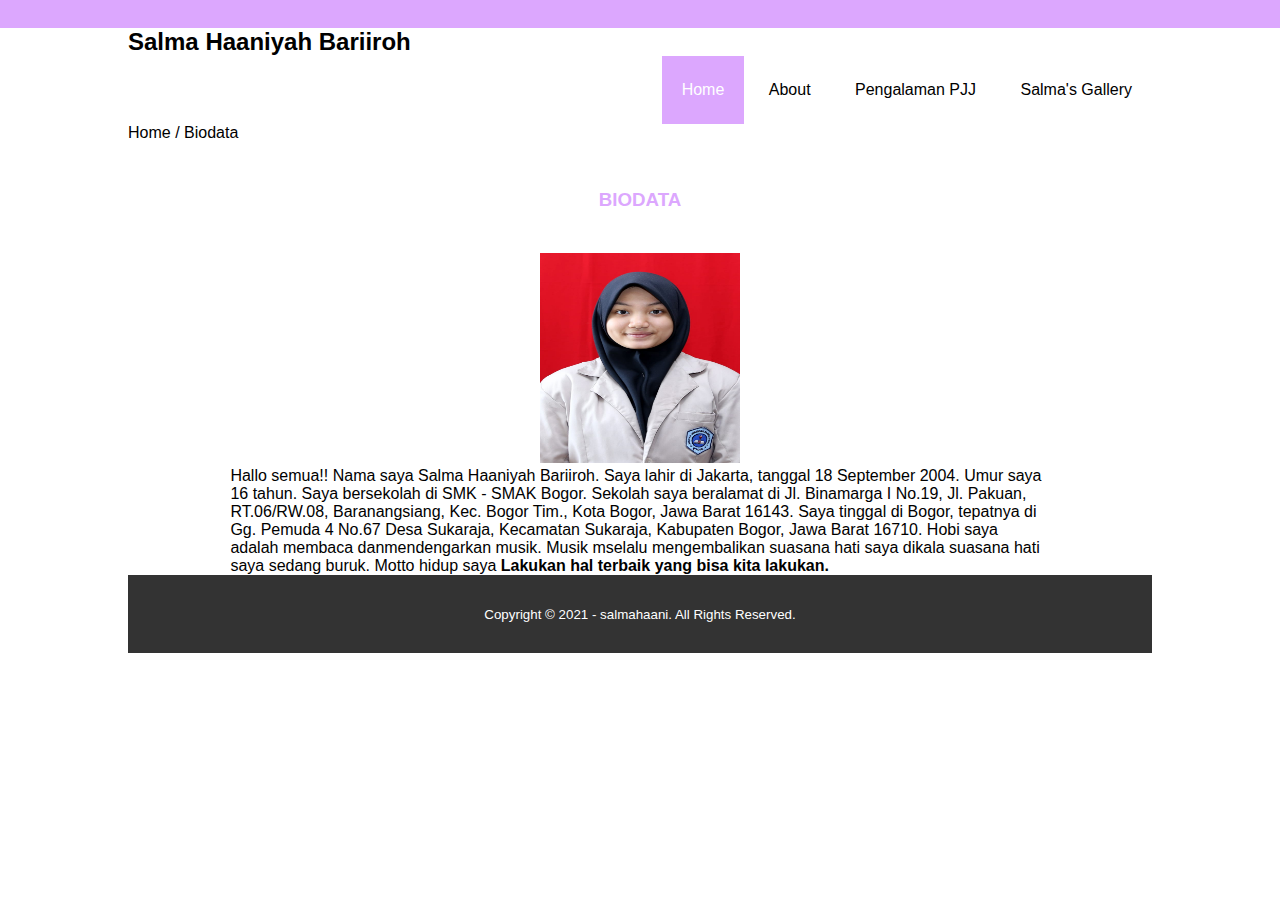
<file: biodata.html>
<!DOCTYPE html>
<html>
    <head>
        <meta charset="UTF-8"/>
        <meta name="viewport" content="widht=device-widht,initial scale=1.0"/>
        <meta http-equiv="X-U-Compatible" content="ie=edge"/>
        <link rel="stylesheet" type="text/css" href="style.css">
    </head>
	<!-- header -->
	<div class="medsos">
		<div class="container">
			<ul>
				<li> <a href=" https://www.instagram.com/salmahaani/"><i class="fab fa-instagram"></i></a></li>
				<li> <a href="https://twitter.com/azagross"><i class="fab fa-twitter"></i></a></li>
			</ul>
		</div>
	</div>
		<header>
			<div class="container">
				<h2><a href="index.html">Salma Haaniyah Bariiroh</a></h2>
				<ul>
					<li class="active"><a href="index.html">Home</a></li>
					<li><a href="biodata.html">About</a></li>
					<li><a href="pengalaman.html">Pengalaman PJJ</a></li>
					<li><a href="gallery.html">Salma's Gallery</a></li>
				</ul>
			</div>
		</header>
<!--label-->
    <section class="label">
        <div class = "container">
            <p> Home / Biodata</p>

<!--biodata-->
<section class="biodata">
    <div class="container">
        <h3>BIODATA</h3>
        <center><img src="foto.JPG.jpeg"width="200"; height="210px"; style="float: center;"></center>
        <left><p> Hallo semua!! Nama saya Salma Haaniyah Bariiroh. Saya lahir di Jakarta, tanggal 18 September 2004. Umur saya 16 tahun. Saya bersekolah di <a href="http://www.smakbo.sch.id/">SMK - SMAK Bogor</a>. Sekolah saya beralamat di Jl. Binamarga I No.19, Jl. Pakuan, RT.06/RW.08, Baranangsiang, Kec. Bogor Tim., Kota Bogor, Jawa Barat 16143. Saya tinggal di Bogor, tepatnya di Gg. Pemuda 4 No.67 Desa Sukaraja, Kecamatan Sukaraja, Kabupaten Bogor, Jawa Barat 16710. Hobi saya adalah membaca danmendengarkan musik. Musik mselalu mengembalikan suasana hati saya dikala suasana hati saya sedang buruk. Motto hidup saya <strong>Lakukan hal terbaik yang bisa kita lakukan.</strong> </p>
    </div>
</section>

<!--footer-->
<footer>
    <div class="container">
        <small>Copyright &copy; 2021 - salmahaani. All Rights Reserved.</small>
    </div>
</footer>

</body>
</html>
</file>
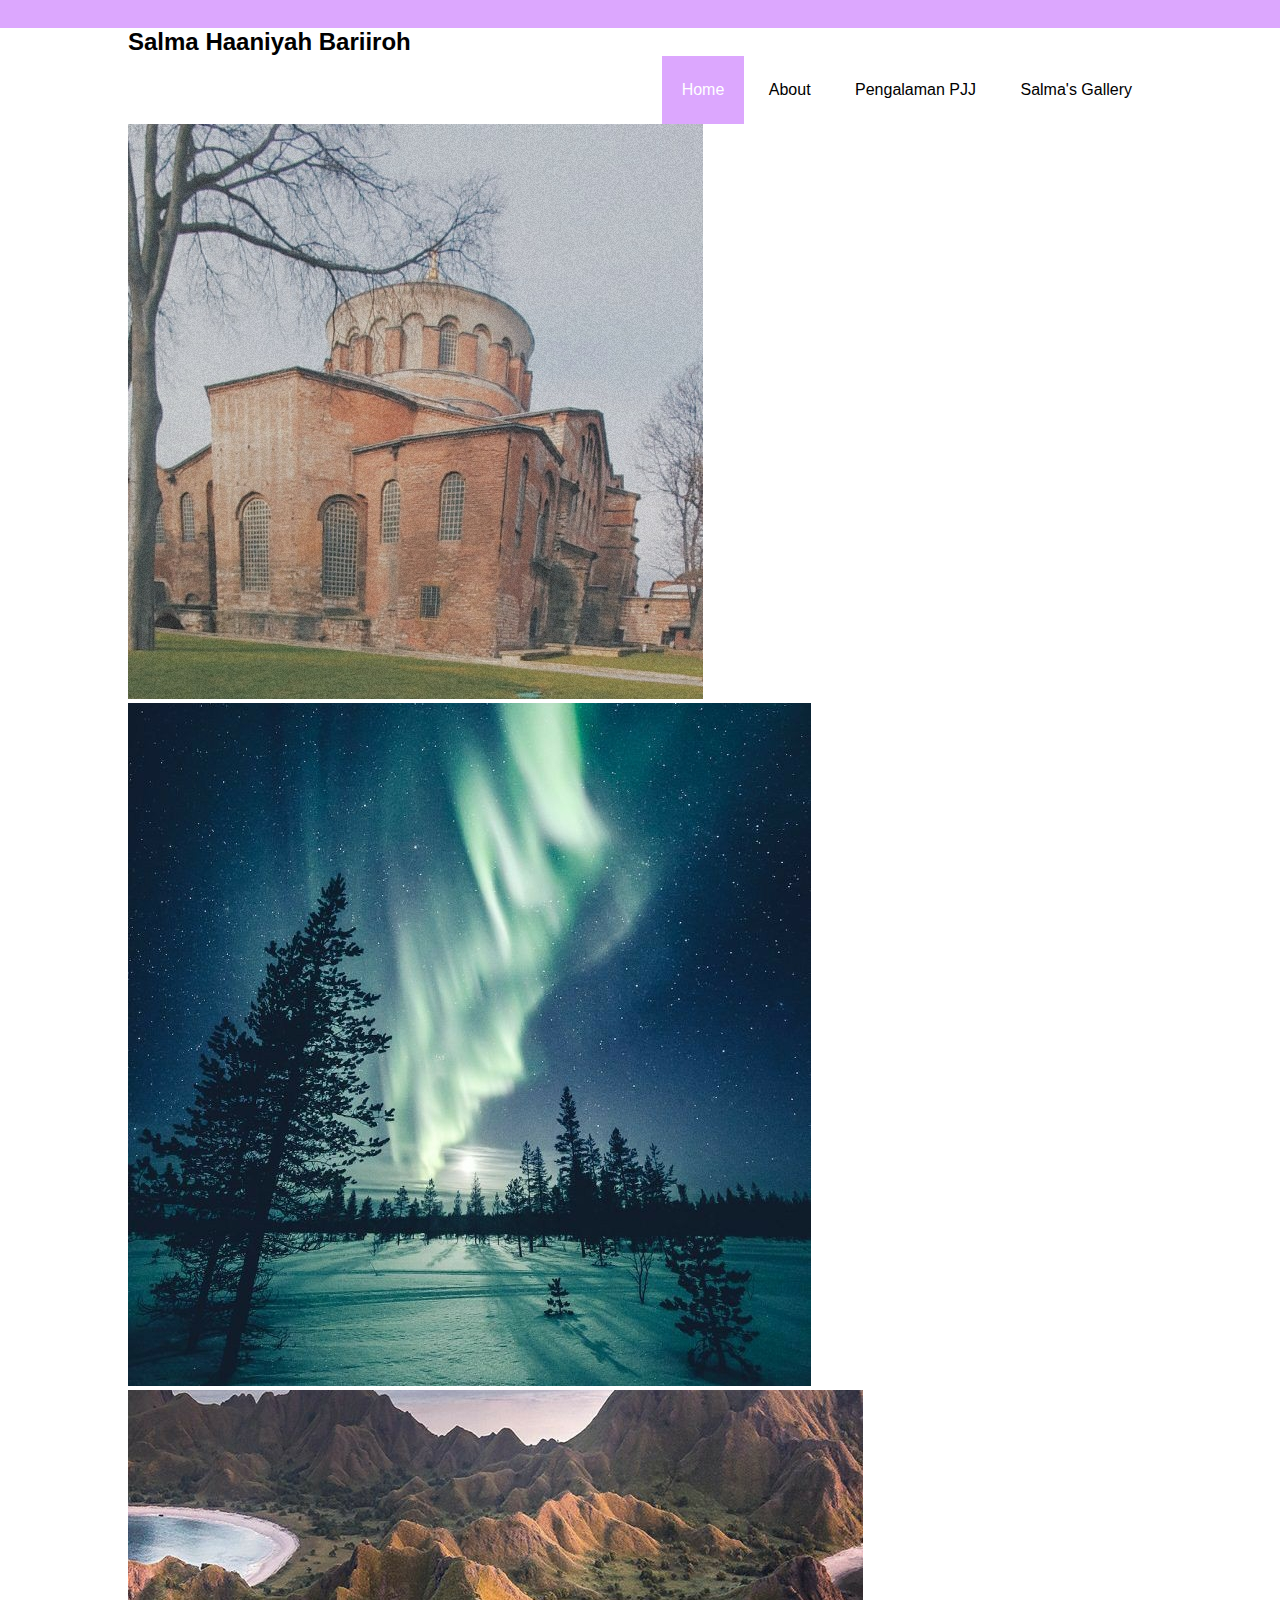
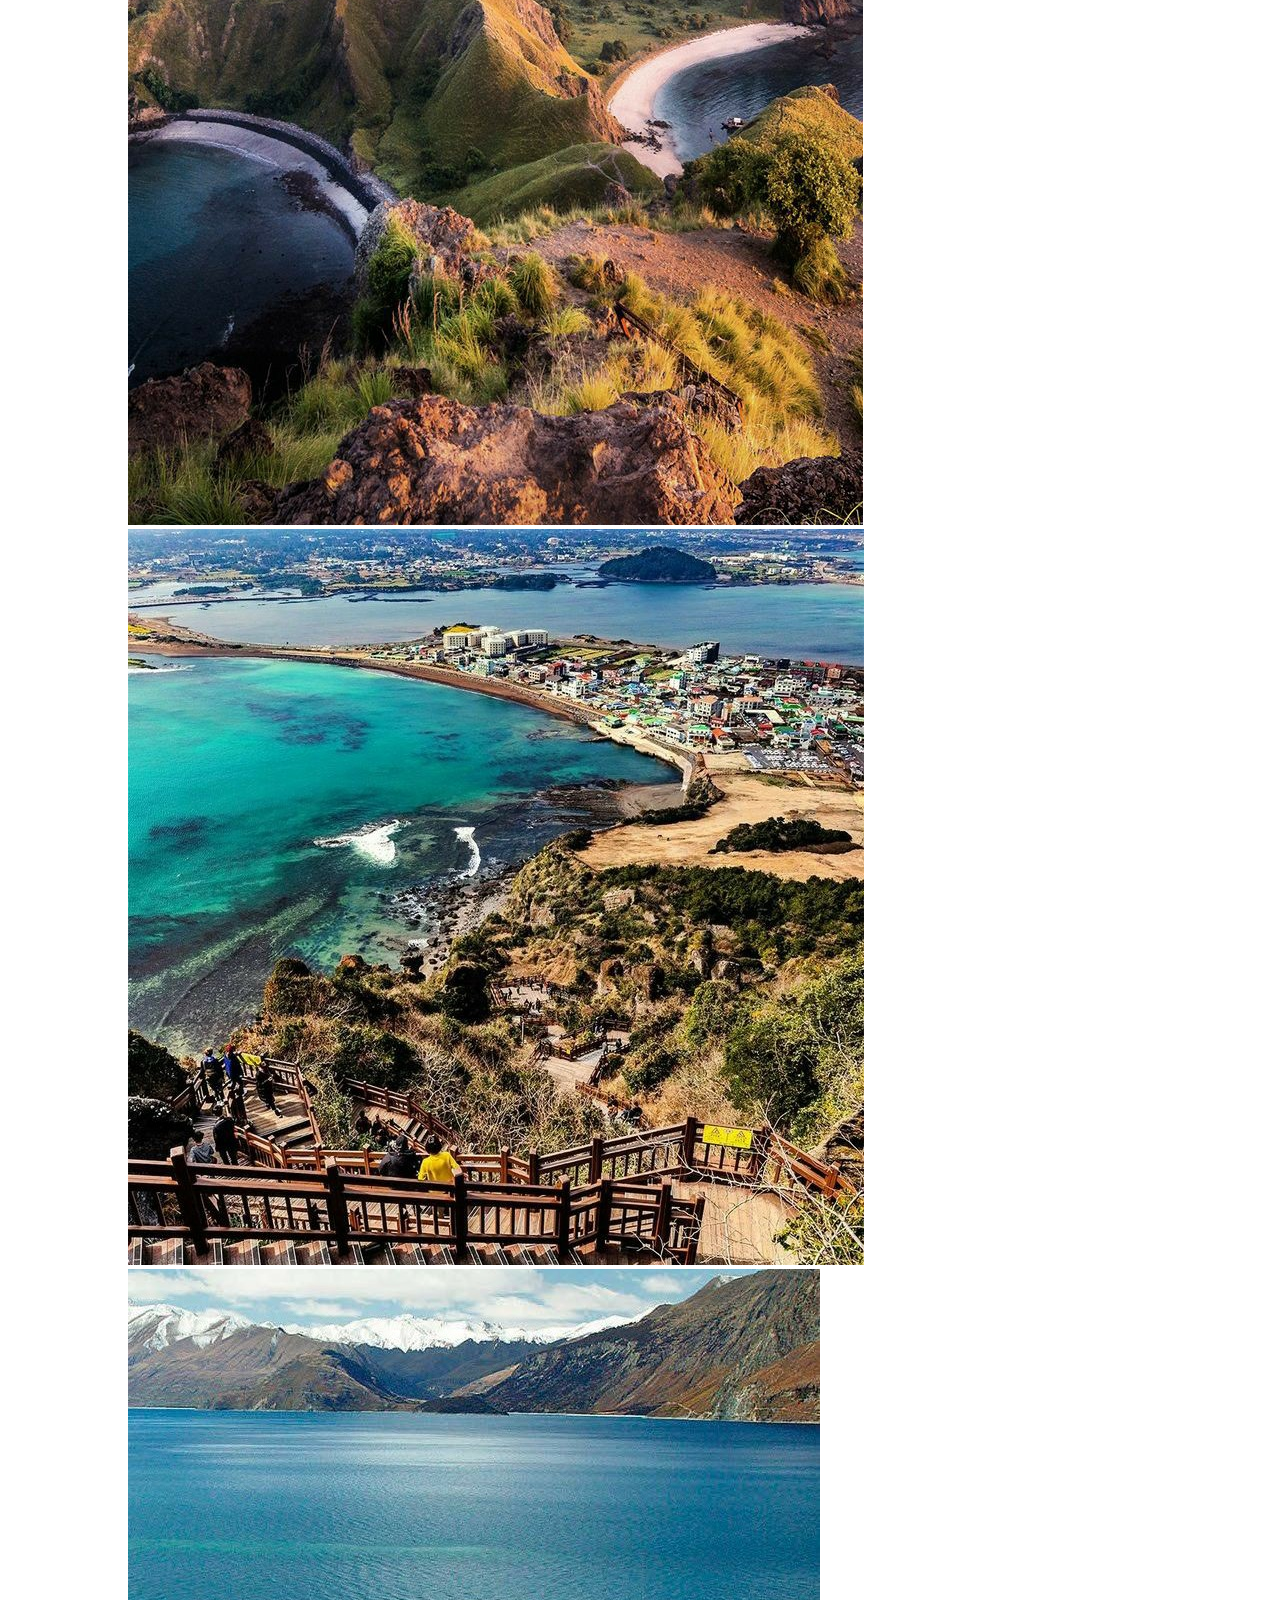
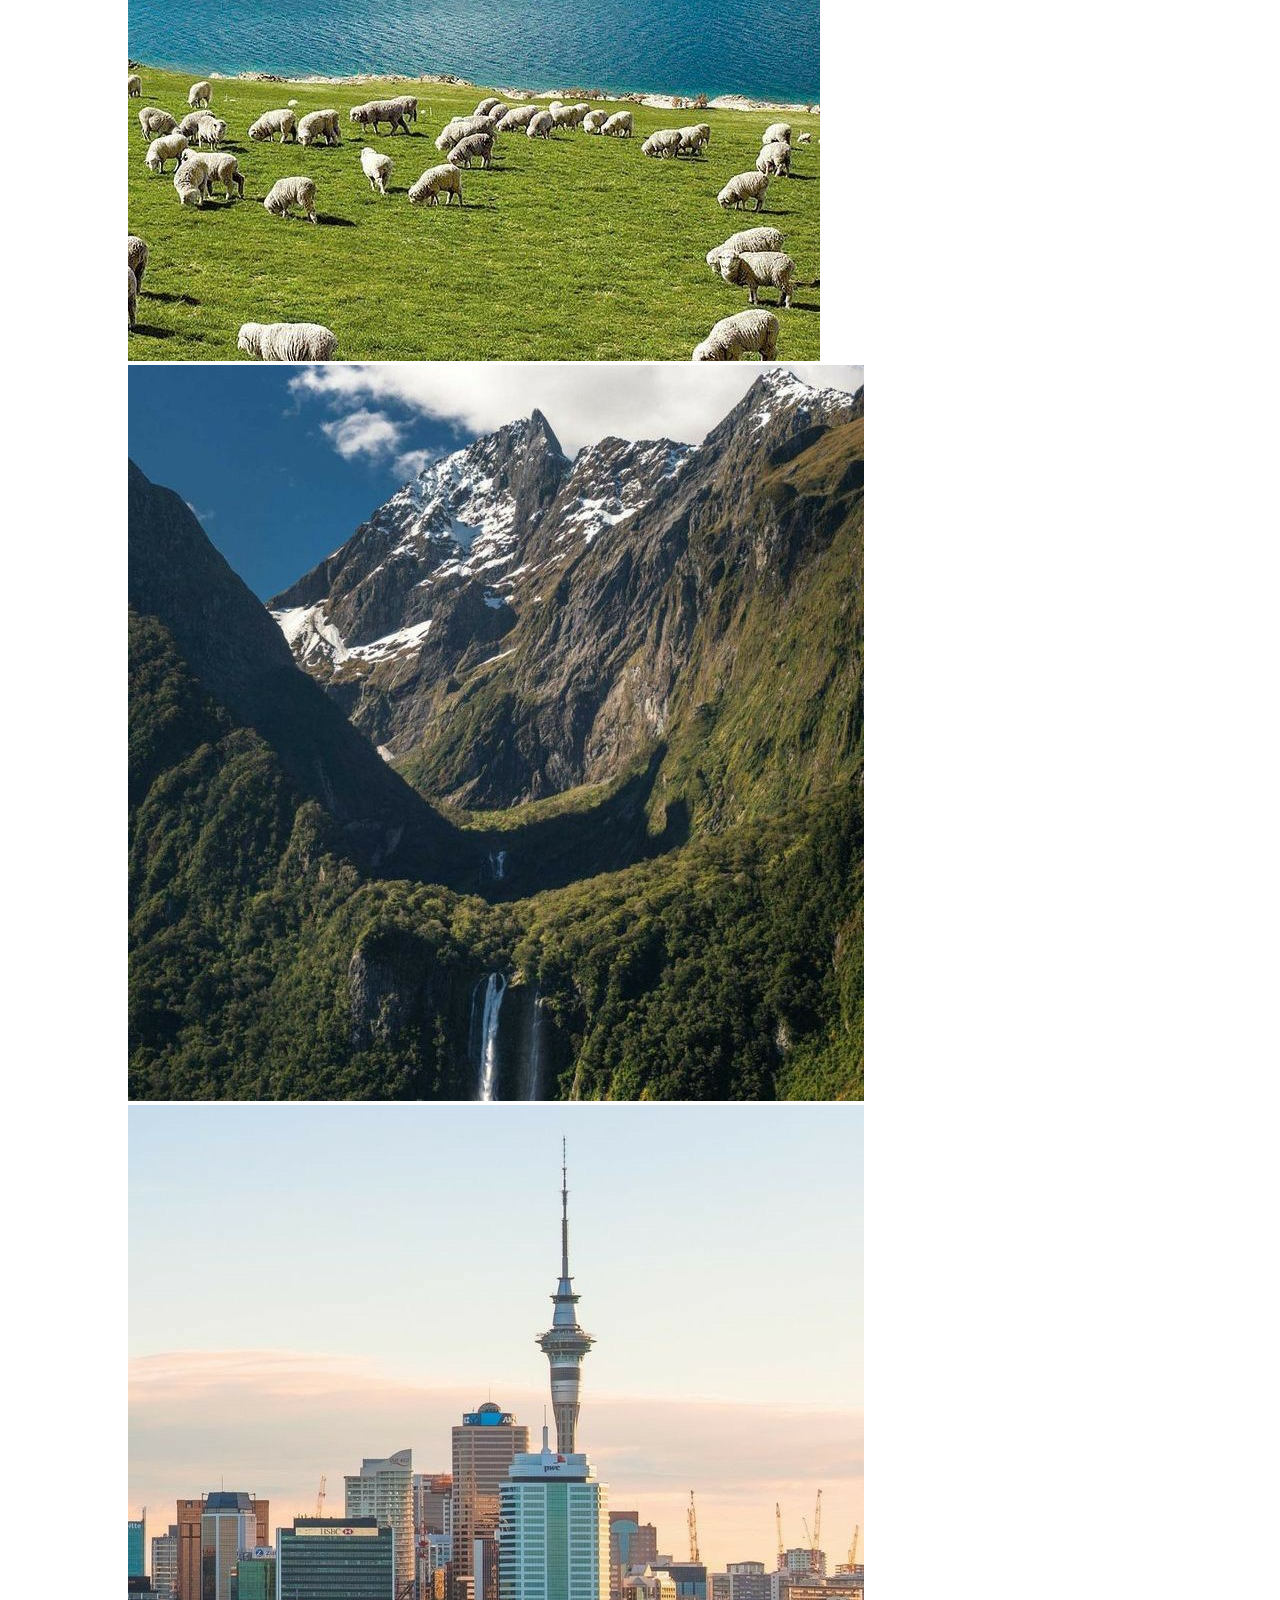
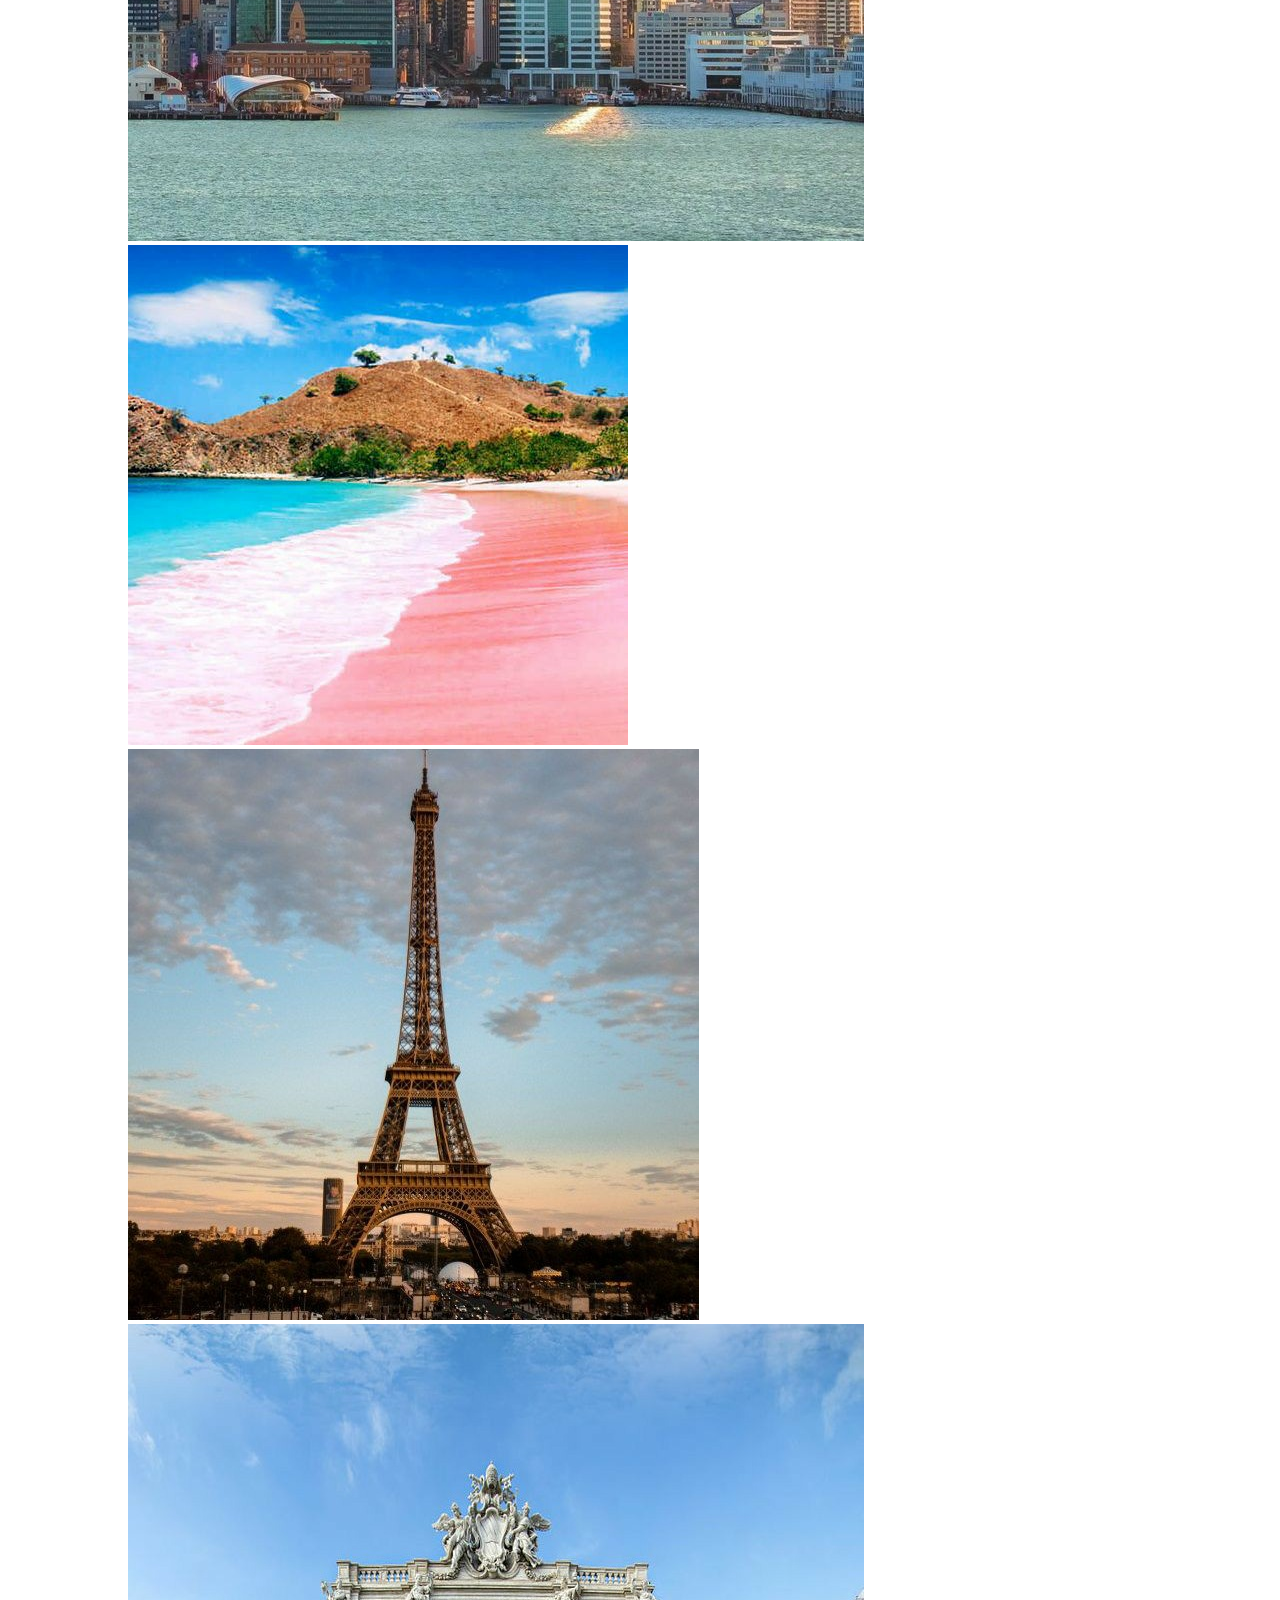
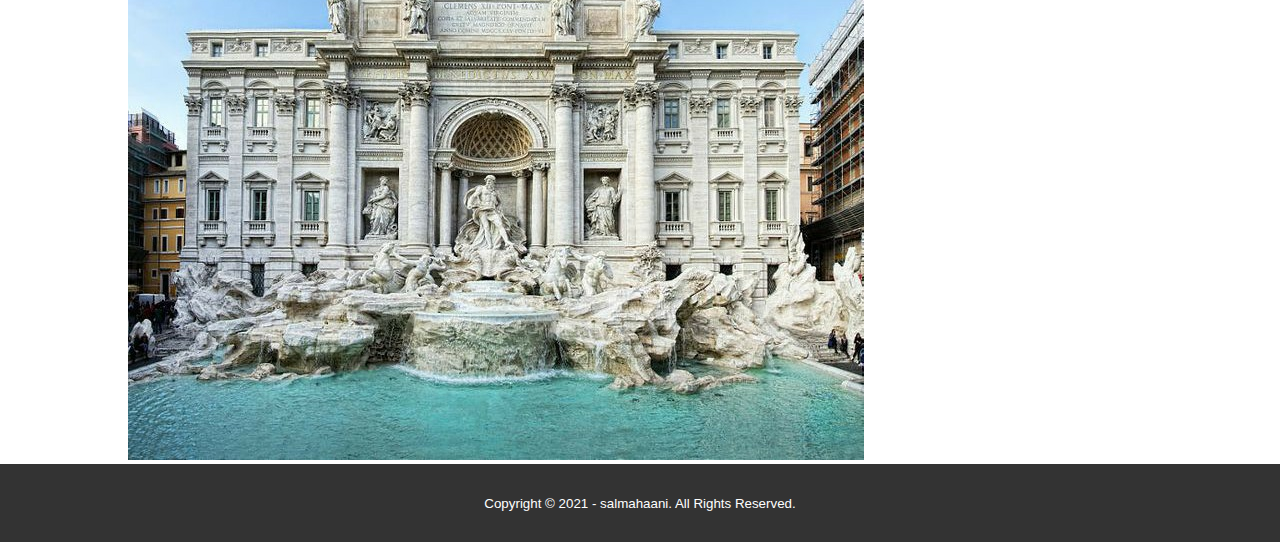
<file: gallery.html>
<!DOCTYPE html>
<html>
<head>
	<title> Gallery </title>
	<meta charset="UTF-8"/>
    <meta name="viewport" content="widht=device-widht,initial scale=1.0"/>
    <meta http-equiv="X-U-Compatible" content="ie=edge"/>
    <link rel="stylesheet" type="text/css" href="style.css">
</head>
	<!-- header -->
	<div class="medsos">
		<div class="container">
			<ul>
				<li> <a href=" https://www.instagram.com/salmahaani/"><i class="fab fa-instagram"></i></a></li>
				<li> <a href="https://twitter.com/azagross"><i class="fab fa-twitter"></i></a></li>
			</ul>
		</div>
	</div>
		<header>
			<div class="container">
				<h2><a href="index.html">Salma Haaniyah Bariiroh</a></h2>
				<ul>
					<li class="active"><a href="index.html">Home</a></li>
					<li><a href="biodata.html">About</a></li>
					<li><a href="pengalaman.html">Pengalaman PJJ</a></li>
					<li><a href="gallery.html">Salma's Gallery</a></li>
				</ul>
			</div>
		</header>


	<div class="container">

		<div class="gallery">
			<img src="1.jpg">
		</div>

		<div class="gallery">
			<img src="2.jpg">
		</div>

		<div class="gallery">
			<img src="3.jpg">
		</div>

		<div class="gallery">
			<img src="4.jpg">
		</div>

		<div class="gallery">
			<img src="5.jpg">
		</div>

		<div class="gallery">
			<img src="6.jpg">
		</div>

		<div class="gallery">
			<img src="7.jpg">
		</div>

		<div class="gallery">
			<img src="8.jpg">
		</div>

		<div class="gallery">
			<img src="9.jpg">
		</div>

		<div class="gallery">
			<img src="10.jpg">
		</div>


	</div>

	<!--footer-->
<footer>
    <div class="container">
        <small>Copyright &copy; 2021 - salmahaani. All Rights Reserved.</small>
    </div>
</footer>
</body>
</html>
</file>
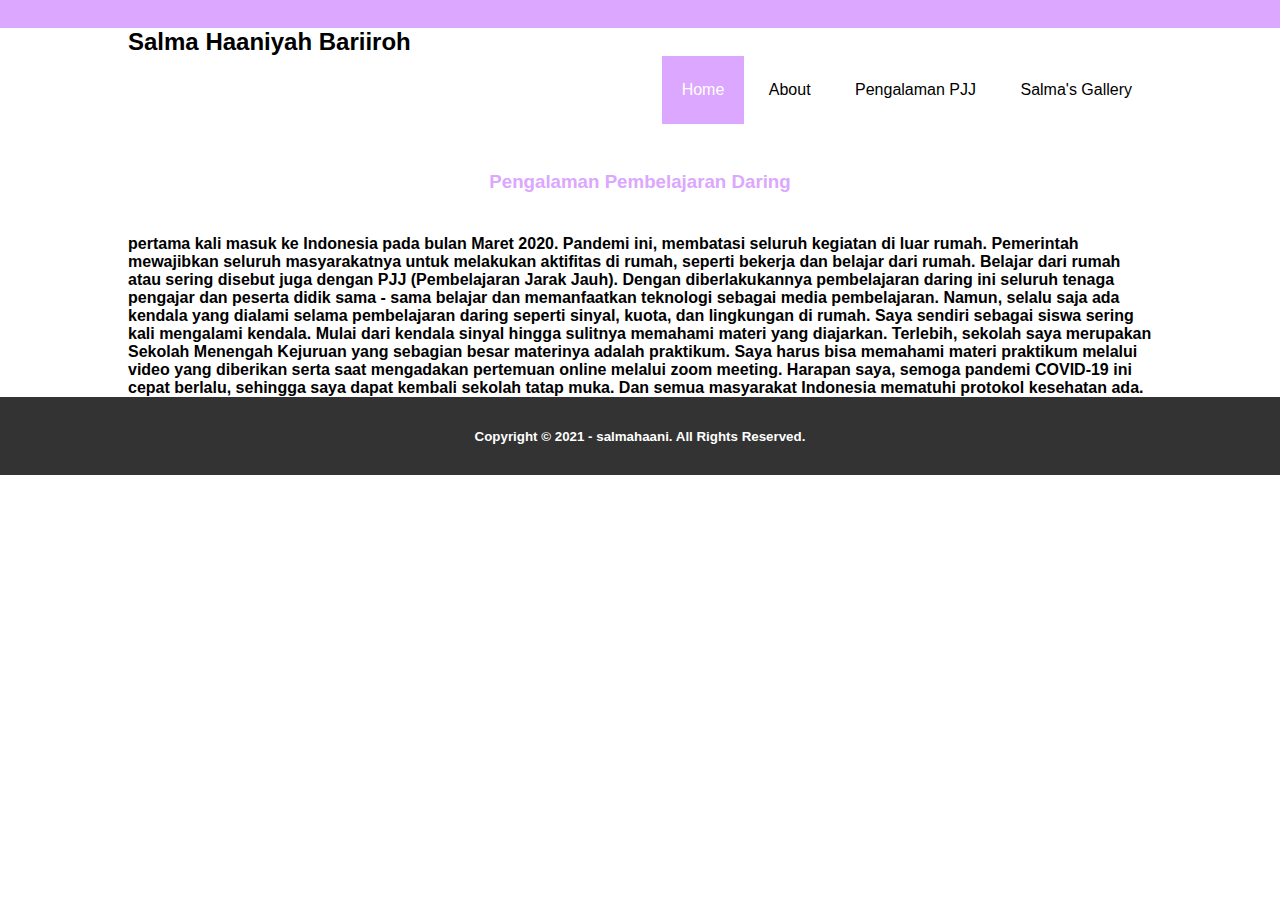
<file: pengalaman.html>
<!DOCTYPE html>
<html>
    <head>
        <meta charset="UTF-8"/>
        <meta name="viewport" content="widht=device-widht,initial scale=1.0"/>
        <meta http-equiv="X-U-Compatible" content="ie=edge"/>
        <link rel="stylesheet" type="text/css" href="style.css">
    </head>
	<!-- header -->
	<div class="medsos">
		<div class="container">
			<ul>
				<li> <a href=" https://www.instagram.com/salmahaani/"><i class="fab fa-instagram"></i></a></li>
				<li> <a href="https://twitter.com/azagross"><i class="fab fa-twitter"></i></a></li>
			</ul>
		</div>
	</div>
		<header>
			<div class="container">
				<h2><a href="index.html">Salma Haaniyah Bariiroh</a></h2>
				<ul>
					<li class="active"><a href="index.html">Home</a></li>
					<li><a href="biodata.html">About</a></li>
					<li><a href="pengalaman.html">Pengalaman PJJ</a></li>
					<li><a href="gallery.html">Salma's Gallery</a></li>
				</ul>
			</div>
		</header>
		<!-- pengalaman pjj -->
		<section class="pengalaman">
			<div class="container">
				<h3>Pengalaman Pembelajaran Daring</h3>
				<p class="text_content"><strong>
					pertama kali masuk ke Indonesia pada bulan Maret 2020. Pandemi ini, membatasi seluruh kegiatan di luar rumah. Pemerintah mewajibkan seluruh masyarakatnya untuk melakukan aktifitas di rumah, seperti bekerja dan belajar dari rumah. Belajar dari rumah atau sering disebut juga dengan PJJ (Pembelajaran Jarak Jauh). Dengan diberlakukannya pembelajaran daring ini seluruh tenaga pengajar dan peserta didik sama - sama belajar dan memanfaatkan teknologi sebagai media pembelajaran. Namun, selalu saja ada kendala yang dialami selama pembelajaran daring seperti sinyal, kuota, dan lingkungan di rumah. Saya sendiri sebagai siswa sering kali mengalami kendala. Mulai dari kendala sinyal hingga sulitnya memahami materi yang diajarkan. Terlebih, sekolah saya merupakan Sekolah Menengah Kejuruan yang sebagian besar materinya adalah praktikum. Saya harus bisa memahami materi praktikum melalui video yang diberikan serta saat mengadakan pertemuan online melalui zoom meeting. Harapan saya, semoga pandemi <strong>COVID-19</strong> ini cepat berlalu, sehingga saya dapat kembali sekolah tatap muka. Dan semua masyarakat Indonesia mematuhi protokol kesehatan ada.
				<p>
			</div>
		</section>
</style>
</head>
<body>
<!--footer-->
<footer>
    <div class="container">
        <small>Copyright &copy; 2021 - salmahaani. All Rights Reserved.</small>
    </div>
</footer>
</body>
</html>
</file>
<file: style.css>
*{
	padding:0;
	margin:0;
	font-family: sans-serif;
}
a {
	color: inherit;
	text-decoration:none;
}
.medsos {
	padding:5px 0;
	background-color: #dca7fe;
}
.medsos ul li  {
	display: inline-block;
	color: #fff;
	margin-right:10px;
}
.container {
	width:80%;
	margin: 0 auto ;
}
.container:after {
	content:"";
	display:block ;
	clear:both;
}
header h1 {
	float:left;
	padding:15px 0;
	color: #dca7fe;
}
header ul {
	float:right;
}
header ul li {
	display:inline-block;
}
header ul li a {
	padding:25px 20px;
	display:inline-block;
}
header ul li a: hover{
	background-color: #dca7fe;
	color:#fff;
}
.active {
	background-color: #dca7fe;
	color:#fff;
}
.banner {
	height: 60vh;
	border:1px solid #fff;
	background-image: url('banner.jpg');
    background-size: cover;
    position:relative;
    display: flex;
    justify-content: center;
    align-items:center;

}
.banner:after{
	content:" ";
	display:block;
	position:absolute;
	top:0;
	left:0;
	right:0;
	bottom:0;
	background-color: rgba(220, 167, 254, 10);
}
.banner h2 {
	color: #fff;
	z-index:1;
	padding: 20px 25px;
	border: 4px solid #fff;
}
.section {
	padding:50px 0;
} 
section h3 {
	text-align: center;
	padding :22px 0;
	color: #dca7fe;
	margin-top: 25px;
	margin-bottom: 20px;
}

.about p {
	color: #666;
	word-spacing:2px;
	line-height:25px;
}
footer {
	padding:30px 0;
	background-color: #333;
	color:#fff;
	text-align:center;
}
</file>
